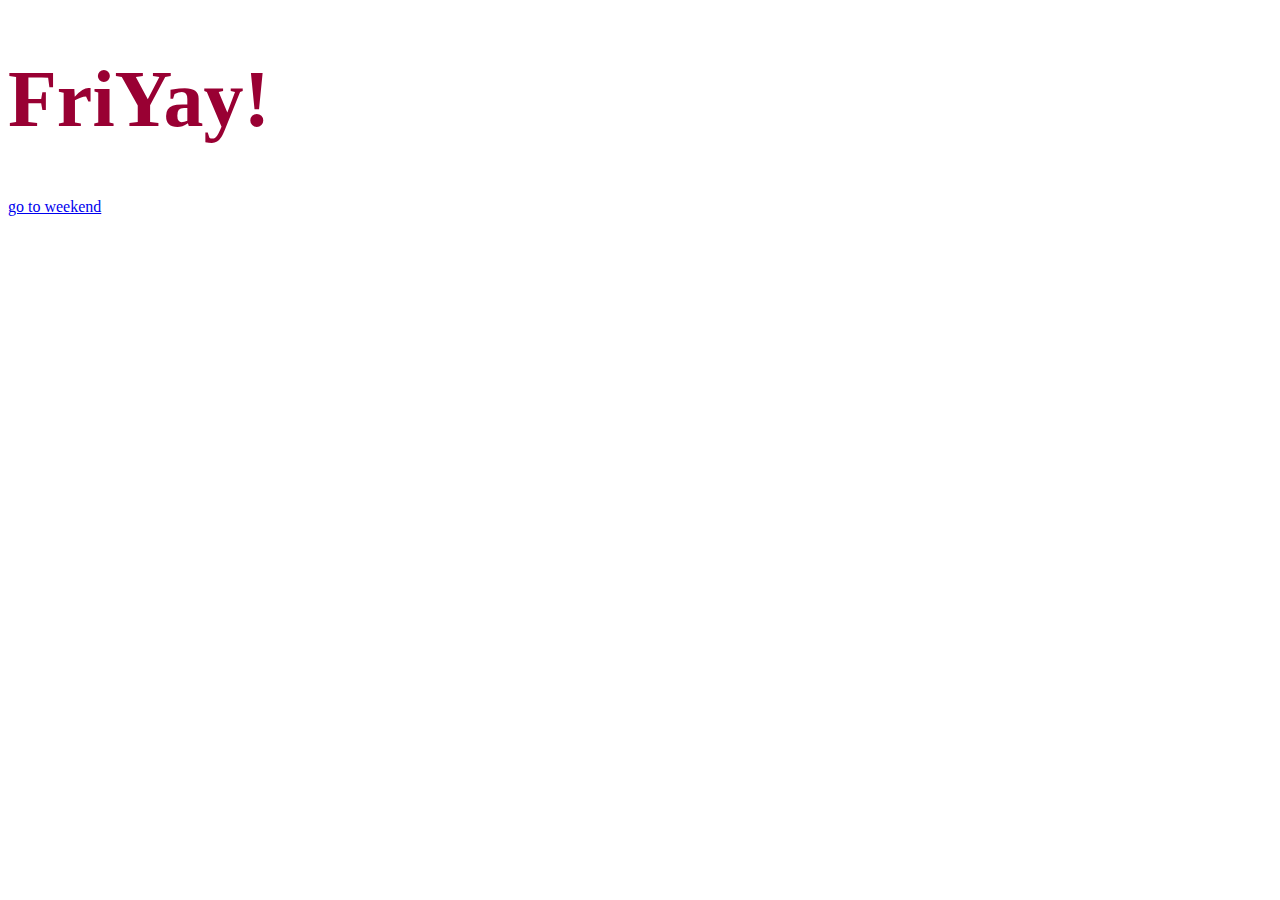
<file: index.html>
<!DOCTYPE html>
<html lang="en">
<head>
    <meta charset="UTF-8">
    <meta name="viewport" content="width=device-width, initial-scale=1.0">
    <link rel="stylesheet" href="styles.css">
    <title>FriYay</title>
</head>
<body>
    <h1>FriYay!</h1>
    <a href="weekend.html">go to weekend</a>
</body>
</html>
</file>
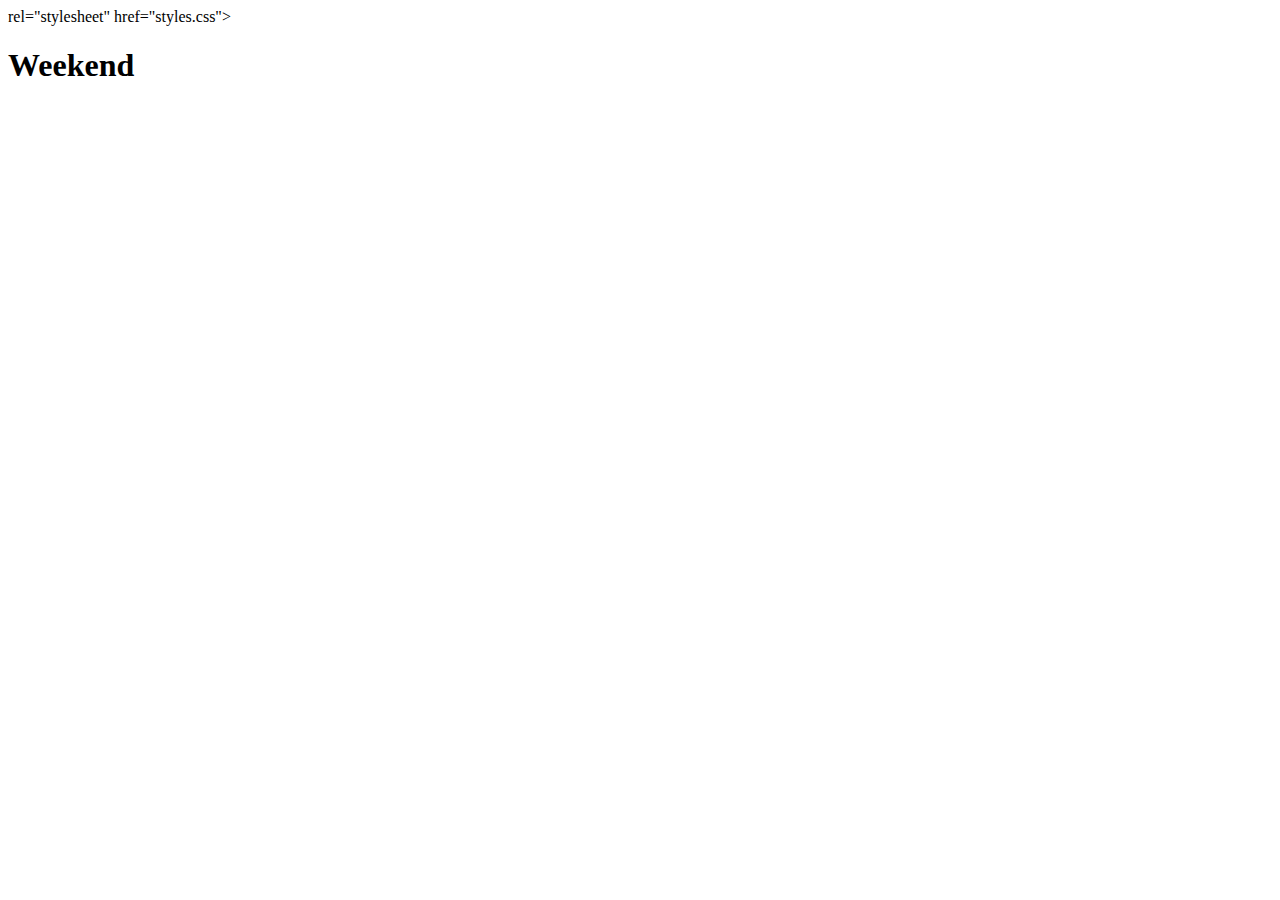
<file: weekend.html>
<!DOCTYPE html>
<html lang="en">
<head>
    <meta charset="UTF-8">
    <meta name="viewport" content="width=device-width, initial-scale=1.0">
    <link>rel="stylesheet" href="styles.css"> 
    <title>Weekend</title>
</head>
<body>
    <h1>Weekend</h1>
</body>
</html>
</file>
<file: styles.css>
/* CSS by Jaelynn */
/* GLOBAL STYLE */

h1 {
    font-size: 5em;
    color: #990033;
}
</file>
